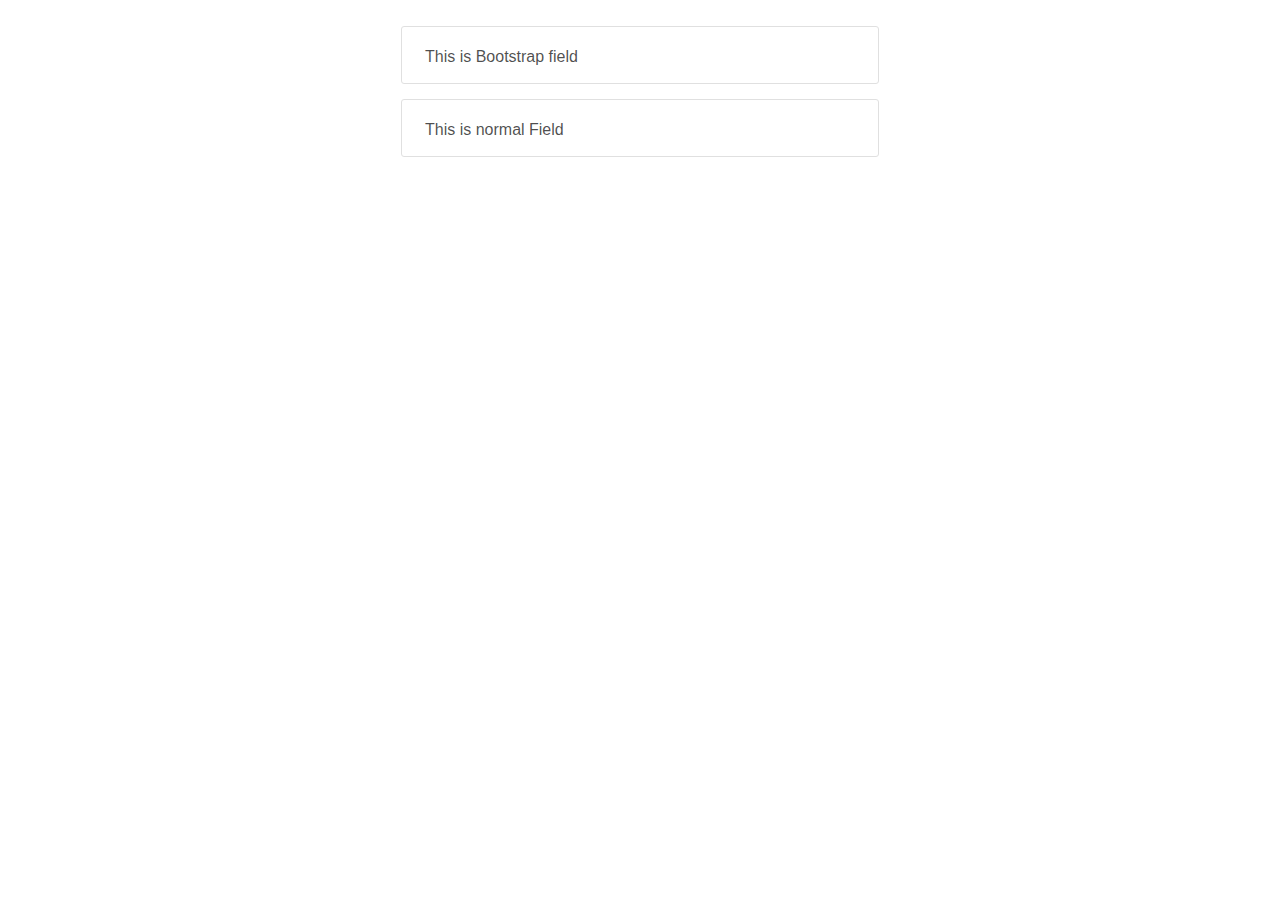
<file: index.html>
<!DOCTYPE html>
<html lang="en">
<head>
    <meta charset="UTF-8">
    <title>Pretty input</title>
    <link rel="stylesheet" href="https://stackpath.bootstrapcdn.com/bootstrap/4.3.1/css/bootstrap.min.css">
    <link rel="stylesheet" href="style.css">
</head>
<body>
    <div class="row justify-content-center">
        <div class="col-md-6 col-sm-12">
    <div class="container">
      <div class="form-group input">
    
    <span class="input-caption">This is Bootstrap field</span>
    <input type="email" class="form-control" id="exampleInputEmail1" aria-describedby="emailHelp" placeholder="Enter email">
    
  </div>
        <div class="input">
        <span class="input-caption">This is normal Field</span>
        <input type="text" placeholder="Put your user name here...">
        </div>
    </div>
   </div>
  </div>
    <script
  src="jquery.js"></script>
    <script>
        $(".input").on("focusin",function(i){$(this).children(".input-caption").addClass("caption-title")}),$(".input").on("click",function(i){$(this).children(".input-caption").addClass("caption-title"),$(this).children("input").focus()}),$(".input").on("focusout",function(i){var t=$(this).children("input").val();0<$.trim(t).length?$(this).children(".input-caption").addClass("caption-title"):$(this).children(".input-caption").removeClass("caption-title")});
    </script>
    
</body>
</html>
</file>
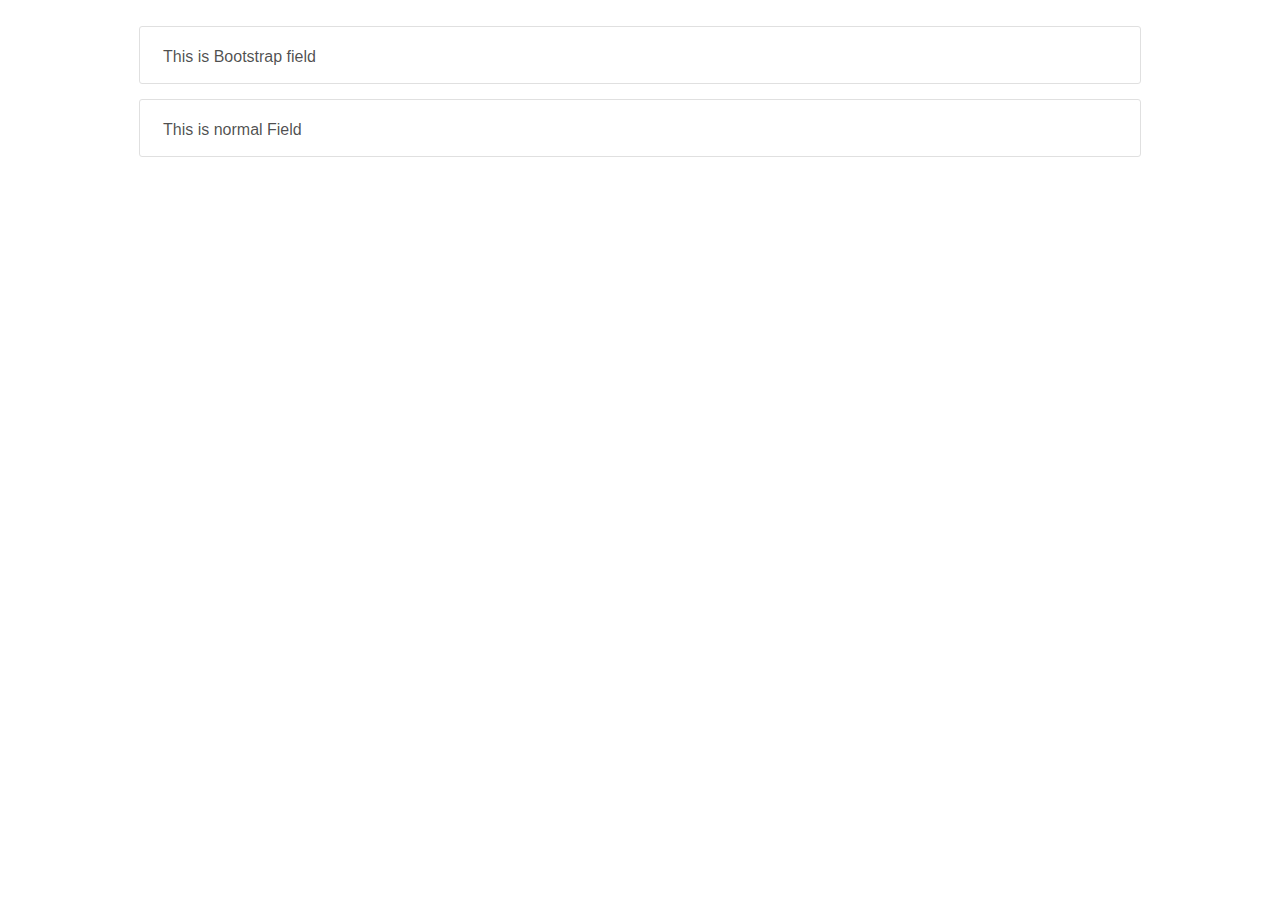
<file: input.html>
<!DOCTYPE html>
<html lang="en">
<head>
    <meta charset="UTF-8">
    <title>Pretty input</title>
    <link rel="stylesheet" href="https://stackpath.bootstrapcdn.com/bootstrap/4.3.1/css/bootstrap.min.css">
    <link rel="stylesheet" href="style.css">
</head>
<body>
    <div class="container">
      <div class="form-group input">
    
    <span class="input-caption">This is Bootstrap field</span>
    <input type="email" class="form-control" id="exampleInputEmail1" aria-describedby="emailHelp" placeholder="Enter email">
    
  </div>
        <div class="input">
        <span class="input-caption">This is normal Field</span>
        <input type="text" placeholder="Put your user name here...">
        </div>
    </div>
    <script
  src="http://code.jquery.com/jquery-3.3.1.min.js"></script>
    <script>
        $(".input").on("focusin",function(i){$(this).children(".input-caption").addClass("caption-title")}),$(".input").on("click",function(i){$(this).children(".input-caption").addClass("caption-title"),$(this).children("input").focus()}),$(".input").on("focusout",function(i){var t=$(this).children("input").val();0<$.trim(t).length?$(this).children(".input-caption").addClass("caption-title"):$(this).children(".input-caption").removeClass("caption-title")});
    </script>
    
</body>
</html>
</file>
<file: style.css>
*{
            box-sizing: border-box;
        }
        html, body{
            padding: 0;
            margin: 0;
            font-family: sans-serif;
        }
        .container{
            width: 80%;
            border: 1px solid transparent;
            margin: 0 auto;
            padding: 10px;
        }
        .input{
            padding: 8px;
            margin: 15px 0;
            border: 1px solid #e0e0e0;
            border-radius: 3px;
        }
        
        .input > input {
            height: 30px;
            padding: 5px 10px;
            margin: 5px 0;
            width: 100%;
            border: none;
            outline: none;
            font-size: inherit;        
        }
        .form-control:focus{
            border: none;
            outline: none;
            box-shadow: none;
        }
        .input > .input-caption{
            position: absolute;
            padding: 0 5px;
            margin: 10px;
            background-color: #fff;
            transition-property: margin;
            transition-duration: 0.02s;
            color: rgba(0, 0, 0, 0.7);
            border-radius: 3px;
            font-size: inherit;
            max-width: 98%;
        }
        .input > .caption-title{
            margin-top: -1.1rem;
            font-size: 14px;
        }
        
        .input > input::placeholder{
           visibility: hidden;
        }
        .input:focus-within > input::placeholder{
            visibility: visible;
        }
</file>
